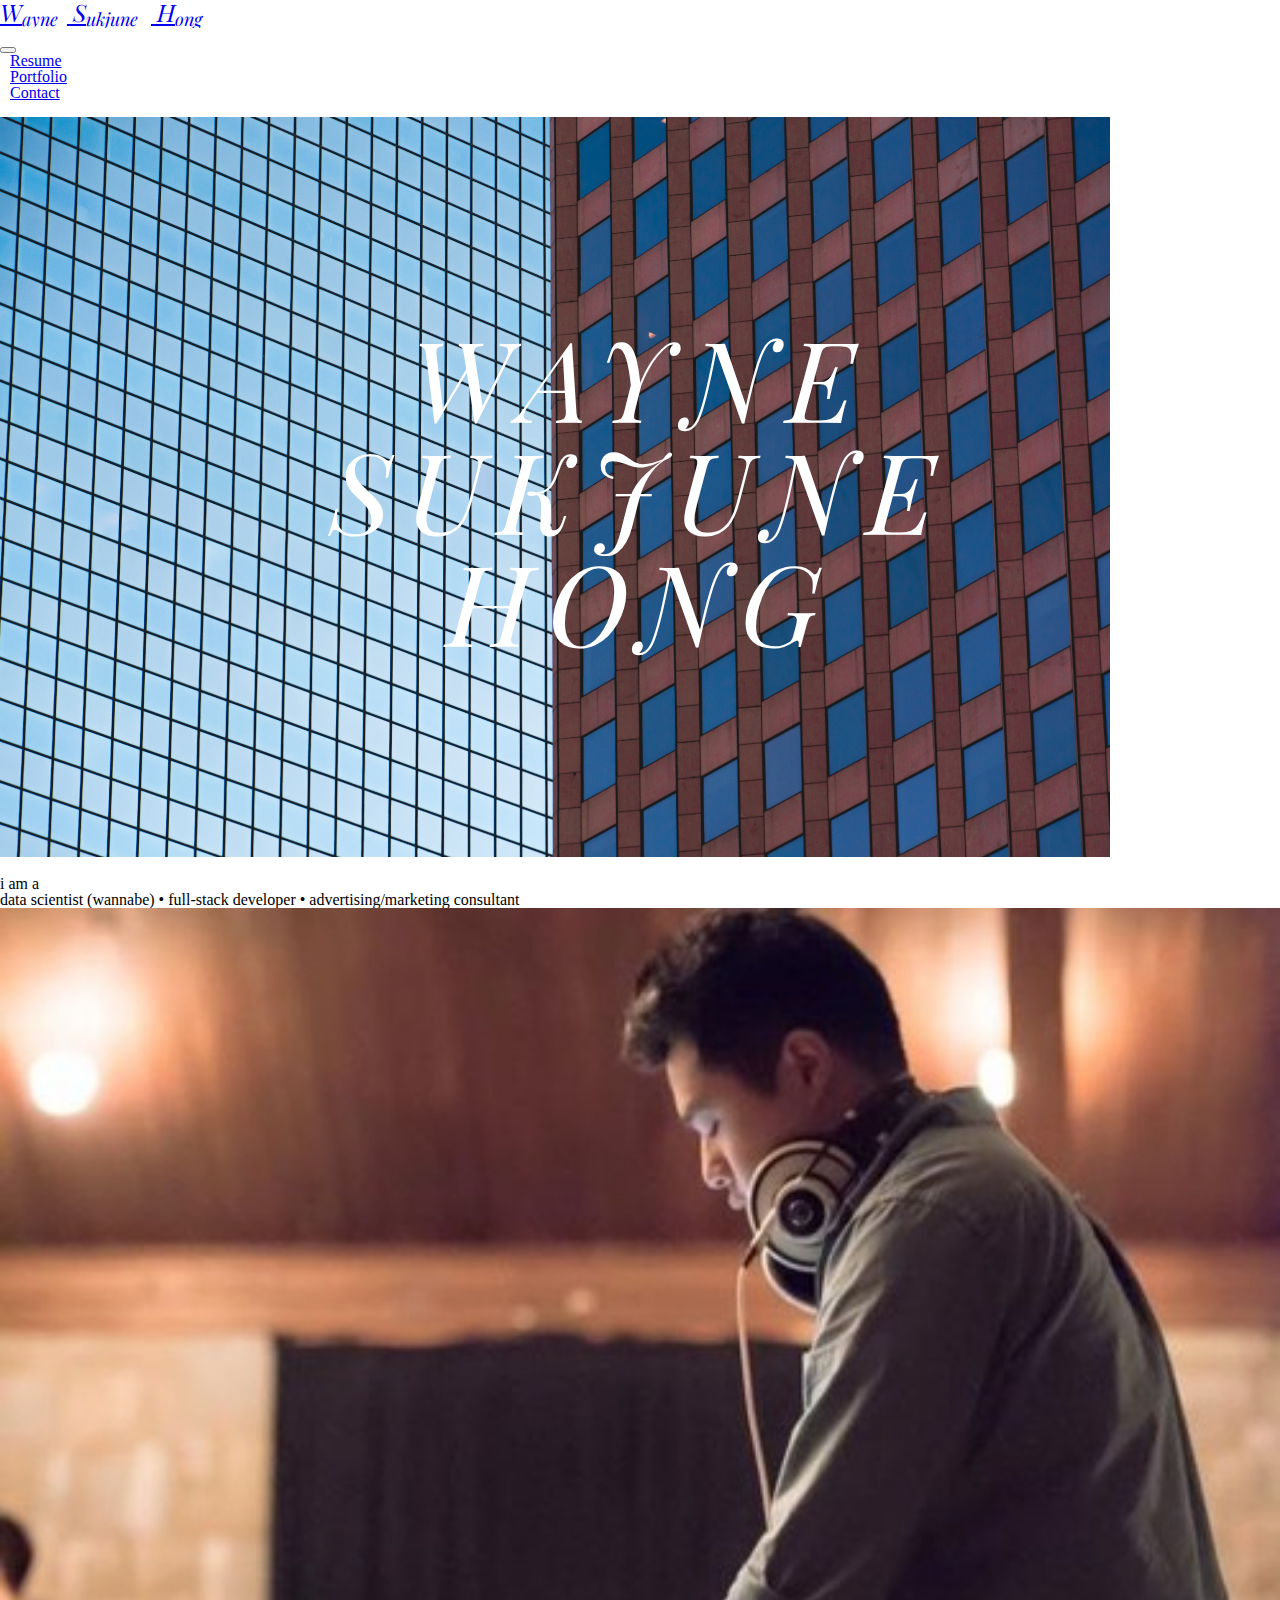
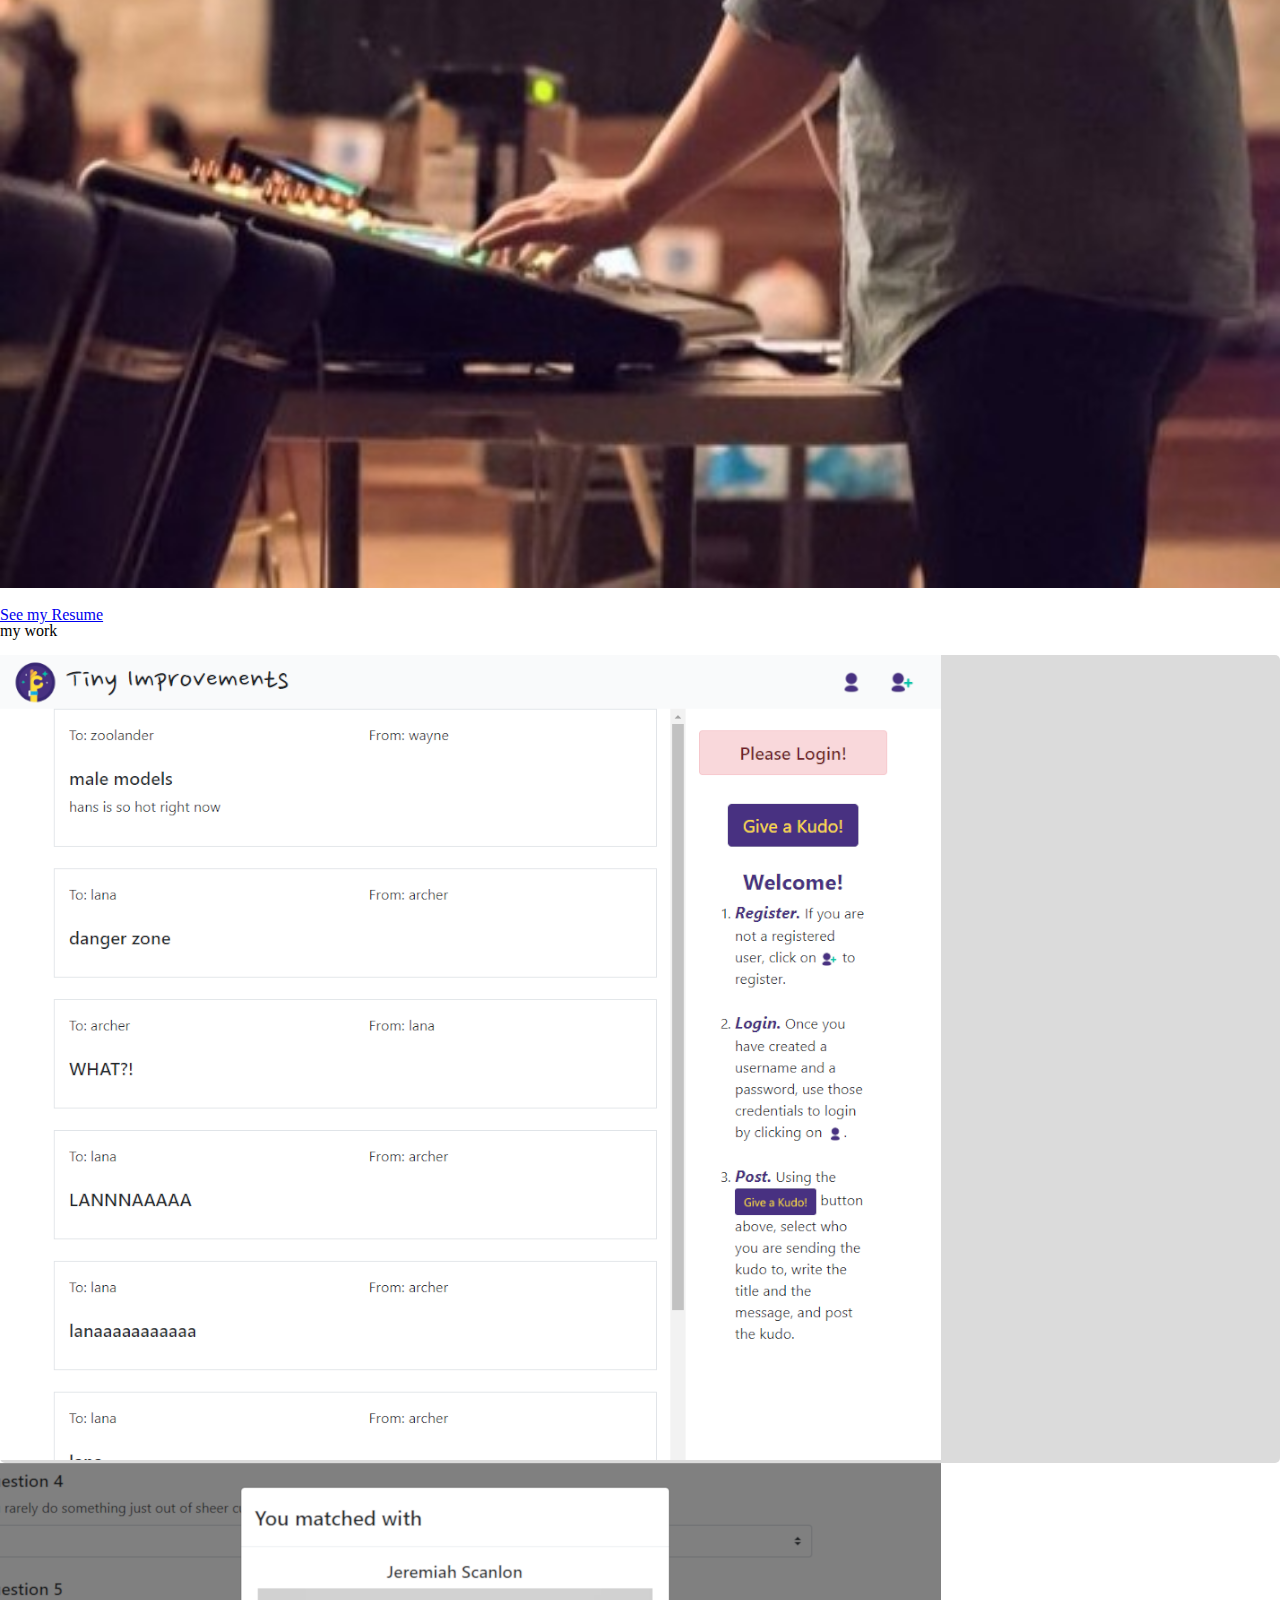
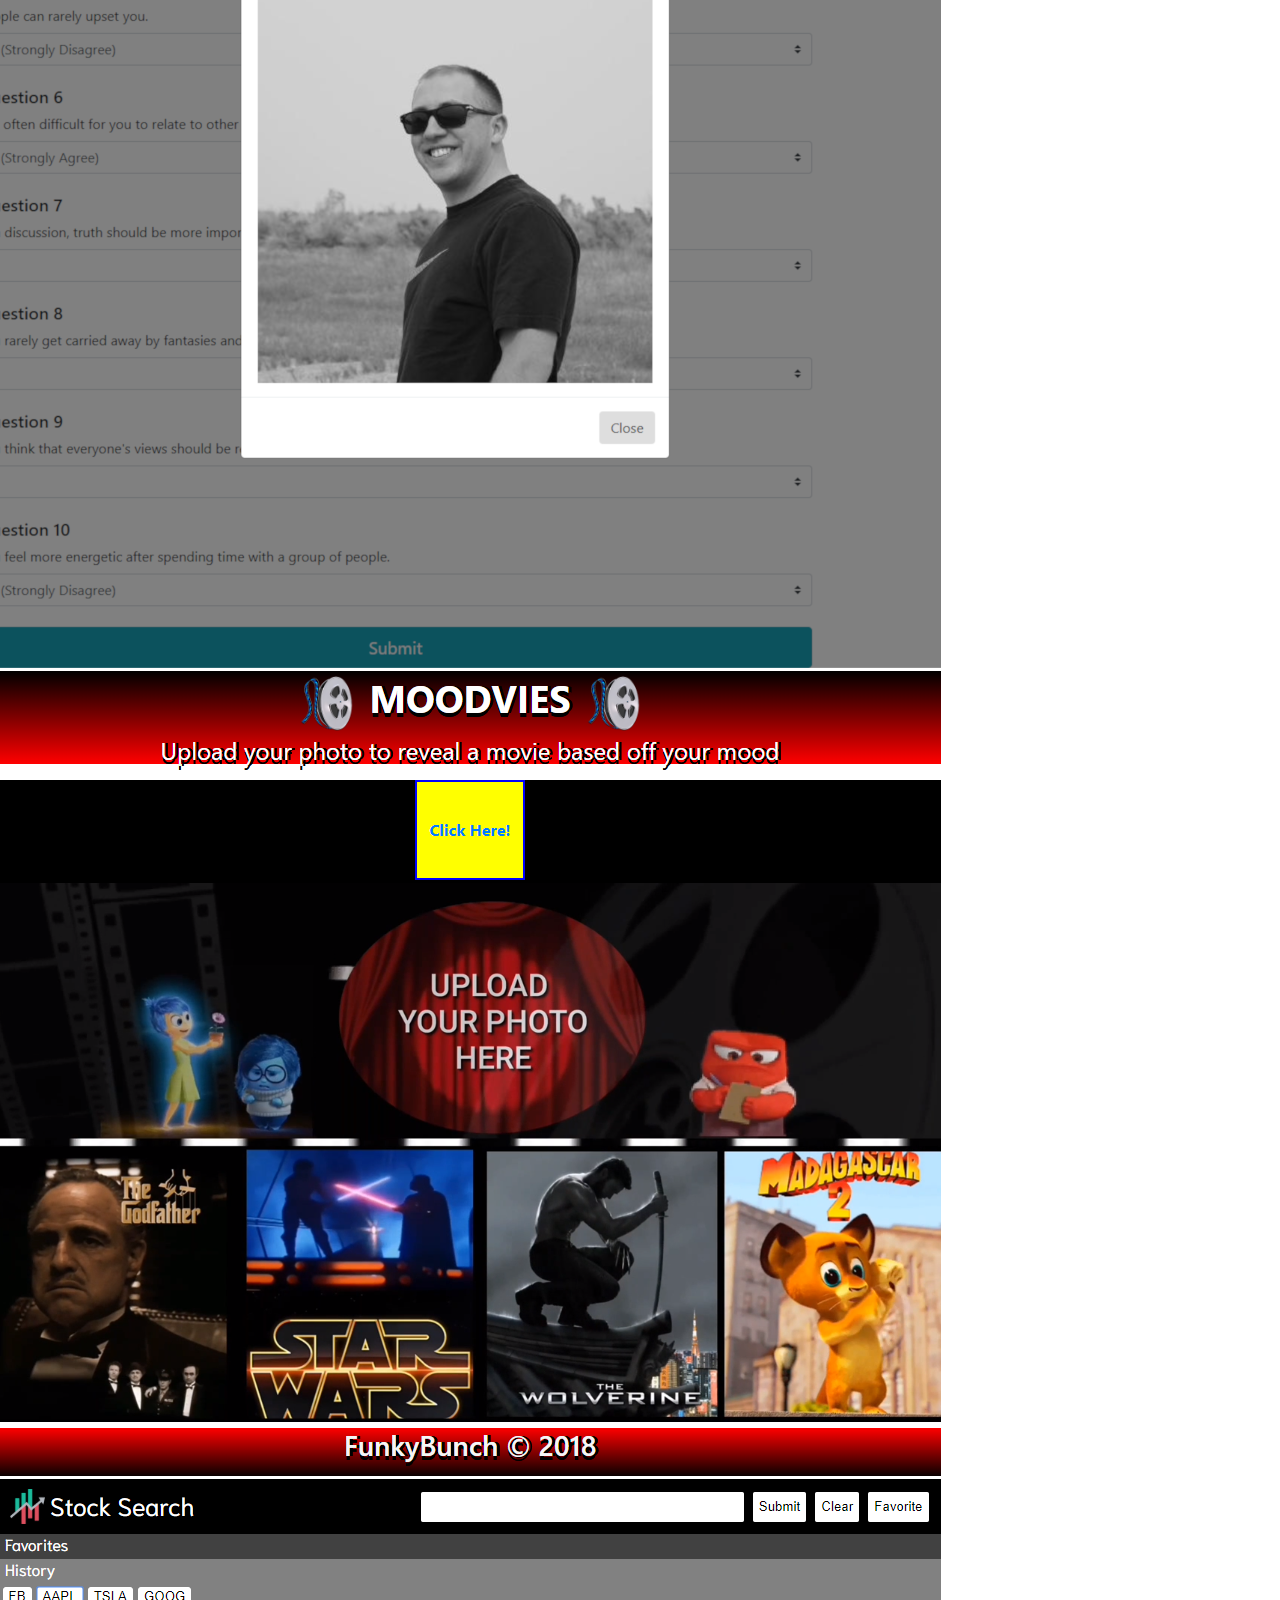
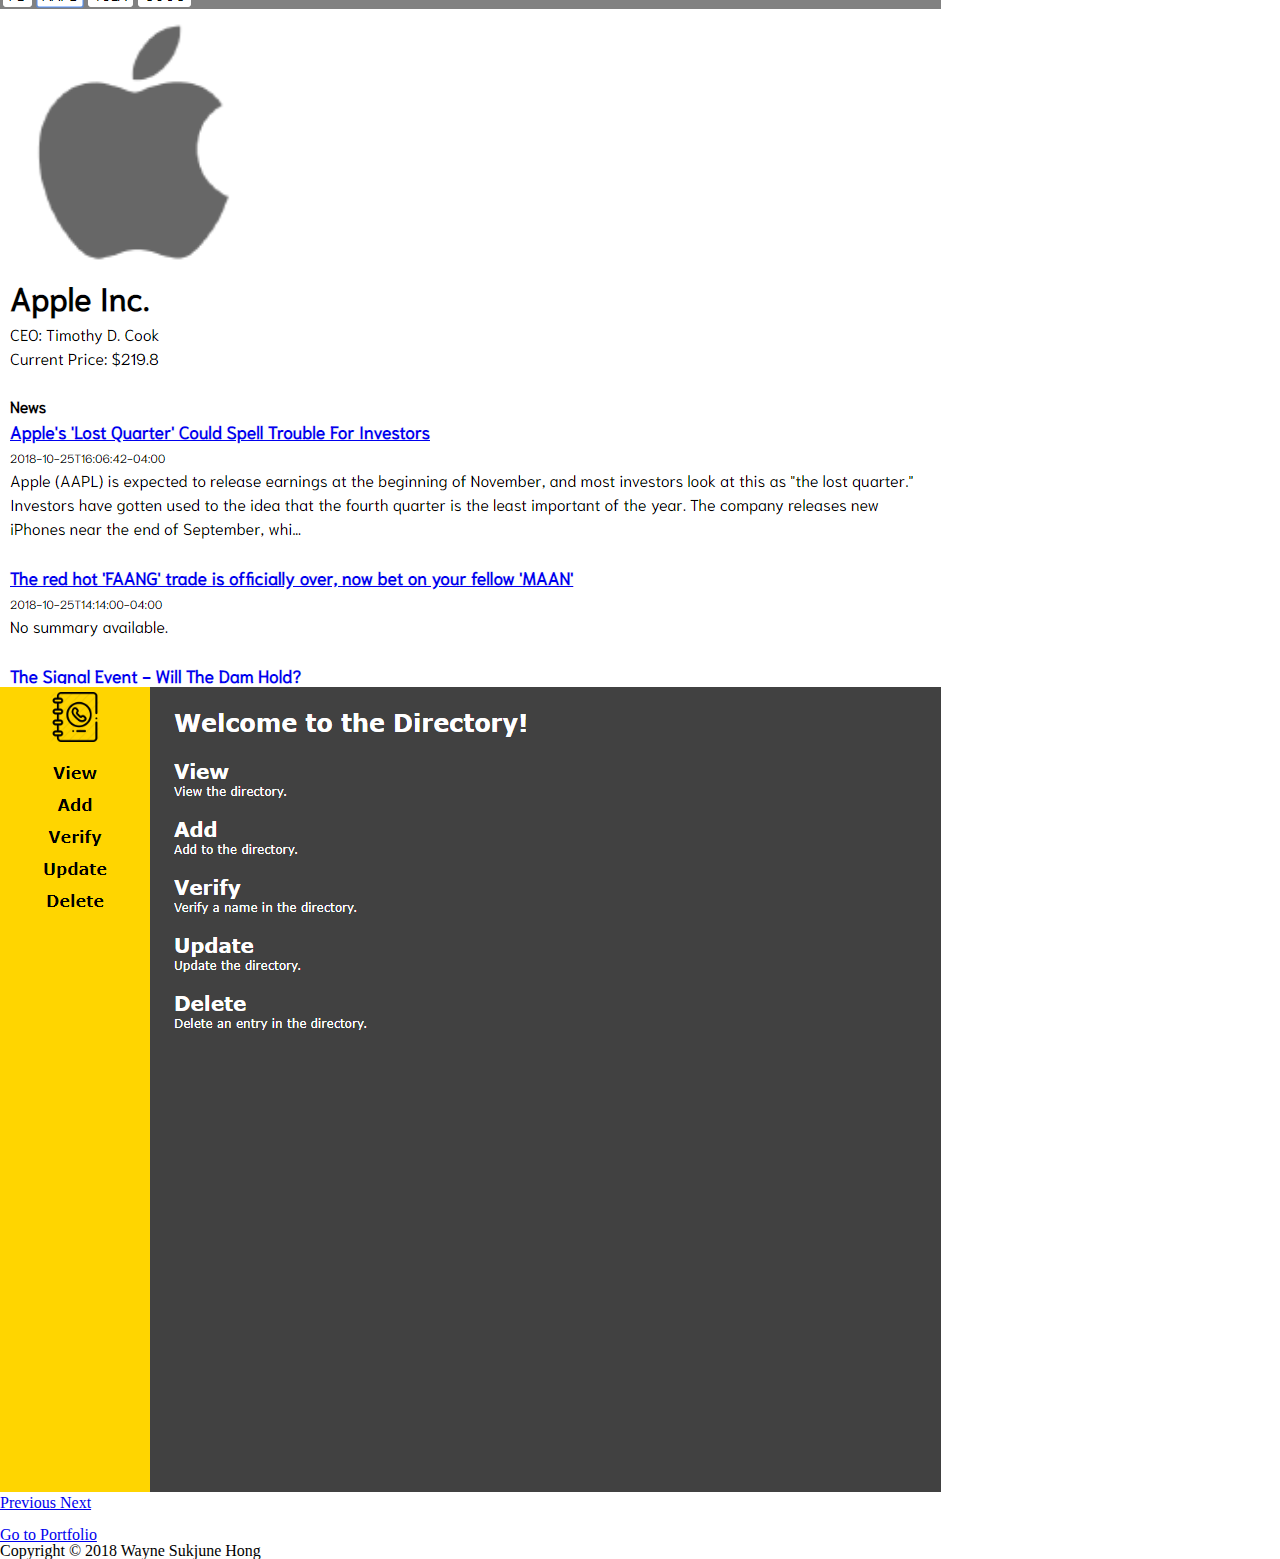
<file: index.html>
<!DOCTYPE html>
<html lang="en">
  <head>
    <meta charset="UTF-8" />
    <meta name="viewport" content="width=device-width, initial-scale=1.0" />
    <meta http-equiv="X-UA-Compatible" content="ie=edge" />
    <title>Wayne Sukjune Hong</title>
    <link rel="stylesheet" href="./css/reset.css" />
    <link
      rel="stylesheet"
      href="https://stackpath.bootstrapcdn.com/bootstrap/4.1.3/css/bootstrap.min.css"
      integrity="sha384-MCw98/SFnGE8fJT3GXwEOngsV7Zt27NXFoaoApmYm81iuXoPkFOJwJ8ERdknLPMO"
      crossorigin="anonymous"
    />
    <link rel="stylesheet" href="./css/style.css" />
    <link
      href="https://fonts.googleapis.com/css?family=Playfair+Display"
      rel="stylesheet"
    />
    <link rel="shortcut icon" type="image/png" href="./assets/favicon.png" />
  </head>

  <body>
    <header>
      <div class="container">
        <nav class="navbar navbar-expand-lg navbar-light bg-light">
          <a class="navbar-brand" href="./index.html">
            <div><em>W</em> <em>S</em> <em>H</em></div>
          </a>
          <button
            class="navbar-toggler"
            type="button"
            data-toggle="collapse"
            data-target="#navbarNavDropdown"
            aria-controls="navbarNavDropdown"
            aria-expanded="false"
            aria-label="Toggle navigation"
          >
            <span class="navbar-toggler-icon"></span>
          </button>
          <div id="navbarNavDropdown" class="navbar-collapse collapse">
            <ul class="navbar-nav mr-auto"></ul>
            <ul class="navbar-nav">
              <li class="nav-item">
                <a class="nav-link" href="./resume.html">Resume</a>
              </li>
              <li class="nav-item">
                <a class="nav-link" href="./portfolio.html">Portfolio</a>
              </li>
              <li class="nav-item">
                <a class="btn btn-primary" href="./contact.html" role="button"
                  >Contact</a
                >
              </li>
            </ul>
          </div>
        </nav>
      </div>
    </header>

    <br />

    <div class="container">
      <img src="./assets/banner.jpg" class="img-fluid banner" alt="wayne" />
      <div class="textbox col-xs-12">WAYNE SUKJUNE HONG</div>
      <div class="middle">
        <div class="text">Fusing Full-Stack Development and Data Science</div>
      </div>
    </div>

    <br />

    <div class="container">
      <div class="jumbotron jumbotron-fluid">
        <div class="container">
          <h1 class="display-10 d-flex justify-content-center">i am a</h1>
          <p class="d-flex justify-content-center">
            data scientist (wannabe) • full-stack developer •
            advertising/marketing consultant
          </p>
          <div class="row d-flex justify-content-center">
            <div
              class="col-xs-12 col-sm-12 col-md-6 col-lg-6 d-flex justify-content-center"
            >
              <img
                src="./assets/wayne.jpg"
                class="img-fluid"
                alt="wayne"
                id="wayne"
              />
            </div>
          </div>
          <br />
          <p class="lead d-flex justify-content-center">
            <a class="btn btn-primary btn-lg" href="./resume.html" role="button"
              >See my Resume</a
            >
          </p>
        </div>
      </div>
    </div>
    <div class="container">
      <div class="jumbotron jumbotron-fluid bg-dark">
        <div class="container text-white">
          <h1 class="display-10 d-flex justify-content-center">my work</h1>
          <br />
          <div
            id="carouselExampleControls"
            class="carousel slide"
            data-ride="carousel"
          >
            <div class="carousel-inner">
              <div class="carousel-item active">
                <img
                  class="d-block w-100"
                  src="./assets/tiny_improvements.png"
                  alt="Tiny Improvements"
                />
              </div>
              <div class="carousel-item">
                <img
                  class="d-block w-100"
                  src="./assets/employee_finder.png"
                  alt="Employee Finder"
                />
              </div>
              <div class="carousel-item">
                <img
                  class="d-block w-100"
                  src="./assets/moodvies.png"
                  alt="Moodvies"
                />
              </div>
              <div class="carousel-item">
                <img
                  class="d-block w-100"
                  src="./assets/stock_search.png"
                  alt="Stock Search"
                />
              </div>
              <div class="carousel-item">
                <img
                  class="d-block w-100"
                  src="./assets/employee_directory.png"
                  alt="Employee Directory"
                />
              </div>
            </div>
            <a
              class="carousel-control-prev"
              href="#carouselExampleControls"
              role="button"
              data-slide="prev"
            >
              <span
                class="carousel-control-prev-icon"
                aria-hidden="true"
              ></span>
              <span class="sr-only">Previous</span>
            </a>
            <a
              class="carousel-control-next"
              href="#carouselExampleControls"
              role="button"
              data-slide="next"
            >
              <span
                class="carousel-control-next-icon"
                aria-hidden="true"
              ></span>
              <span class="sr-only">Next</span>
            </a>
          </div>
          <br />
          <p class="lead d-flex justify-content-center">
            <a
              class="btn btn-primary btn-lg"
              href="./portfolio.html"
              role="button"
              >Go to Portfolio</a
            >
          </p>
        </div>
      </div>
    </div>

    <footer class="footer fixed-bottom bg-light d-flex justify-content-center">
      <div class="container">
        <span class="text-muted d-flex justify-content-center">
          Copyright &copy; 2018 Wayne Sukjune Hong</span
        >
      </div>
    </footer>

    <script
      src="https://code.jquery.com/jquery-3.3.1.slim.min.js"
      integrity="sha384-q8i/X+965DzO0rT7abK41JStQIAqVgRVzpbzo5smXKp4YfRvH+8abtTE1Pi6jizo"
      crossorigin="anonymous"
    ></script>
    <script
      src="https://cdnjs.cloudflare.com/ajax/libs/popper.js/1.14.3/umd/popper.min.js"
      integrity="sha384-ZMP7rVo3mIykV+2+9J3UJ46jBk0WLaUAdn689aCwoqbBJiSnjAK/l8WvCWPIPm49"
      crossorigin="anonymous"
    ></script>
    <script
      src="https://stackpath.bootstrapcdn.com/bootstrap/4.1.3/js/bootstrap.min.js"
      integrity="sha384-ChfqqxuZUCnJSK3+MXmPNIyE6ZbWh2IMqE241rYiqJxyMiZ6OW/JmZQ5stwEULTy"
      crossorigin="anonymous"
    ></script>
  </body>
</html>
</file>
<file: css/style.css>
.container {
  position: relative;
}

.container:hover .banner {
  opacity: 0.5;
  transition: 0.5s;
}

.middle {
  transition: 0.5s;
  font-family: "Playfair Display", serif;
  opacity: 0;
  position: absolute;
  top: 50%;
  left: 50%;
  transform: translate(-50%, -50%);
  -ms-transform: translate(-50%, -50%);
  text-align: center;
  font-size: 200%;
}

.container:hover .middle {
  opacity: 1;
  transition: 0.5s;
}

.container:hover .textbox {
  opacity: 0;
  transition: 0.5s;
}

.text {
  color: black;
  font-size: 200%;
  font-weight: bold;
  transition: 0.5s;
}

.navbar-brand {
  font-family: "Playfair Display", serif;
  font-style: oblique;
  font-size: 150%;
}

.textbox {
  transition: 0.5s;
  font-family: "Playfair Display", serif;
  position: absolute;
  top: 50%;
  left: 50%;
  transform: translate(-50%, -50%);
  -ms-transform: translate(-50%, -50%);
  color: white;
  font-size: 700%;
  text-align: center;
  font-style: oblique;
  letter-spacing: 15px;
}

#wayne {
  width: 100%;
  height: 100%;
}

.active {
  background-color: #dbdbdb;
  border-radius: 5px;
}

.nav-item {
  margin-left: 10px;
}

.nav-item:hover {
  text-decoration: underline;
}

em {
  display: inline;
}
em:after {
  width: 0px;
  overflow: hidden;
  display: inline-block;
  vertical-align: text-bottom;
  transition: .2s linear;
}
em:nth-child(1):after {
  content: 'ayne ';
  font-size: 75%;
}
em:nth-child(2):after {
  content: 'ukjune ';
  font-size: 75%;
}
em:nth-child(3):after {
  content: 'ong ';
  font-size: 75%;
}
div:hover em:nth-child(1):after {
  width: 45px;
}
div:hover em:nth-child(2):after {
  width: 65px;
}
div:hover em:nth-child(3):after {
  width: 45px;
}

@media screen and (max-width: 768px) {
  div.textbox {
    font-size: 200%;
  }

  div.text {
    font-size: 75%;
  }

  div.title {
    text-align: center;
  }
}
</file>
